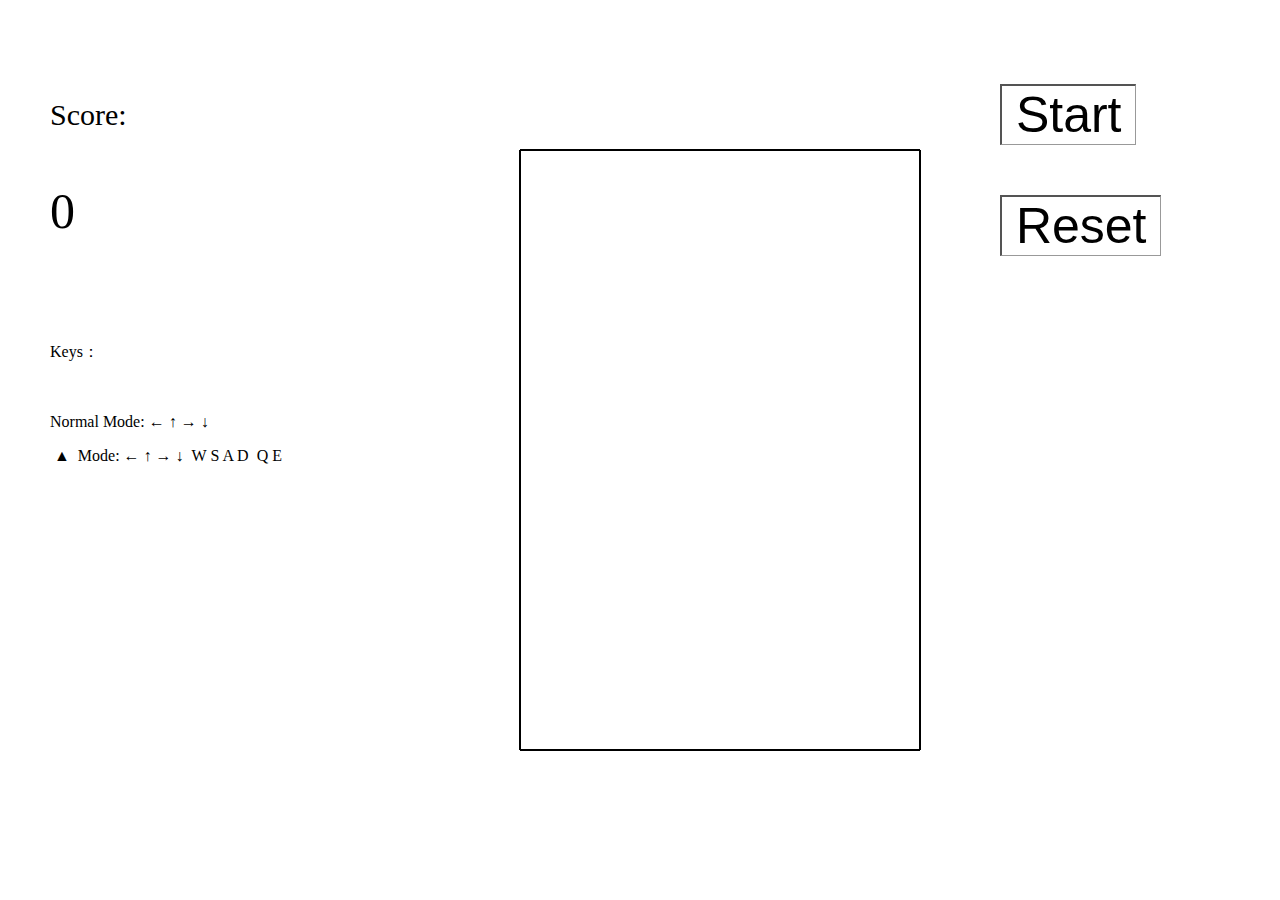
<file: demo/tetris.html>
<!DOCTYPE html>
<html>
	<head>
		<meta charset="UTF-8">
		<title>Tetris in 3D</title>
		<style>
			input {
	            -webkit-appearance: none;
	            display: block;
	            float: left;
	            border-right: 1px solid #999;
	            border-bottom: 1px solid #999;
	            padding: 0px 0px;
	            margin: 0;
	            -webkit-background-clip: padding-box;
	            background-color:white ;
	        }
	        label {
	            display: none;
	            display: block;
	            clear: both;
	        }
		</style>
	</head>
	<body>
		<div id="zuo" style="position: absolute; top: 50px; left: 50px; width: 280px;">
			<br />
			<p style="font-size: 30px;">Score:</p>
			<p id="board" style="font-size: 50px;"> </p>
			<br /><br />
			<p>Keys：</p>
			<br />
			<p>Normal Mode:  &#8592 &#8593 &#8594 &#8595</p>
			<p>&#160&#9650&#160&#160Mode:  &#8592 &#8593 &#8594 &#8595&#160&#160W S A D&#160&#160Q E</p>
		</div>
		<div id="map" style="margin: auto; position: absolute; top: 50px; left: 320px;">
			<canvas id="disp" width="800" height="800"></canvas>
		</div>
		<div id="you" style="position: absolute; top: 50px; left: 1000px;">
			<br />
			<p id="button1"> <input type="button" value=" Start " onclick="main()" style="font-size:50px;"/> <label></label></p>
			<br />
			<p id="button2"> <input type="button" value=" Reset " onclick="ini()" style="font-size:50px;"/> <label></label></p>
			<br />
		</div>
		
		<script type="text/javascript">
			var mode=2;
			var xh=15, yw=10, zd=10;
			var dy=new Array(xh);
			var st=new Array(xh);
			var tmp=new Array(xh);
			var keycom={"38":"rotate()","40":"down()","37":"left()","39":"right()"};
			var score=0;
			var run,fram,cam;
			var context=document.getElementById("disp").getContext("2d");
			var angla=0, anglb=0;
			context.translate(400,400);
			for (x=0;x<xh;x++) {
				dy[x]= new Array(yw);
				st[x]= new Array(yw);
				tmp[x]= new Array(yw);
				for (y=0;y<yw;y++) {
					dy[x][y]=new Array(zd);
					st[x][y]=new Array(zd);
					tmp[x][y]=new Array(zd);
					for (z=0;z<zd;z++) {
						dy[x][y][z]=0;
						st[x][y][z]=0;
						tmp[x][y][z]=0;
					}}}
			display();
			document.getElementById("board").innerHTML=score;
			function ini(){
				mode=2;
				clearInterval(run);
				clearInterval(fram);
				score=0;
				for (x=0;x<xh;x++) {
					for (y=0;y<yw;y++) {
						for (z=0;z<zd;z++) {
							dy[x][y][z]=0;
							st[x][y][z]=0;
							tmp[x][y][z]=0;
						}}}
				angla=0;anglb=0;
				display();
				document.getElementById("button1").innerHTML='<input type="button" value=" Start " onclick="main()" style="font-size:50px;"/> <label></label>';
				document.getElementById("board").innerHTML=score;
			}
			function gameover(){
				document.onkeydown=null;
				clearInterval(run);
				alert("Game Over");
				ini();
			}
			function main(){
				document.onkeydown=function(e){eval(keycom[(e?e:event).keyCode]);};
				document.getElementById("button1").innerHTML='<input type="button" value=" Mode:&#9650 " onclick="mode2to3()" style="font-size:50px;"/> <label></label>';
				nextround();
				run=setInterval("down()",1000);
				fram=setInterval("display()",20);
			}
			function mode2to3(){
				mode=3;
				keycom={"38":"rotate()","40":"down()","37":"left()","39":"right()","81":"far()","69":"near()","87":"anglbadd()","83":"anglbmis()","65":"anglaadd()","68":"anglamis()"};
				cam=setInterval("camera()",20);
				document.getElementById("button1").innerHTML='<input type="button" value=" Normal Mode " onclick="mode3to2()" style="font-size:50px;"/> <label></label>';
			}
			function mode3to2(){
				mode=2;
				keycom={"38":"rotate()","40":"down()","37":"left()","39":"right()"};
				angla=0; anglb=0;
				document.getElementById("button1").innerHTML='<input type="button" value=" Mode:&#9650 " onclick="mode2to3()" style="font-size:50px;"/> <label></label>';
				for (x=0;x<xh;x++) {for (y=0;y<yw;y++) {for (z=0;z<zd-1;z++) {
							if (dy[x][y][z]==1) {dy[x][y][zd-1]=1; dy[x][y][z]=0;}
							if (st[x][y][z]==1) {st[x][y][zd-1]=1; st[x][y][z]=0;}
				}}}
				setTimeout("goal()",1000);
			}
			function camera(){if (angla<=45&&anglb<=30) {angla+=1.5; anglb+=1;} else{clearInterval(cam);}}
			function newtris(){
				var roll=0;
				roll=Math.ceil(Math.random()*7);
				var tris=new Array(2);
				tris[0]=new Array(4);
				tris[1]=new Array(4);
				for (i=0;i<4;i++) {tris[0][i]=0;tris[1][i]=0;}
				switch (roll){
					case 1:
						tris[0][0]=1; tris[0][1]=1; tris[0][2]=1; tris[0][3]=1;
						return tris;
					case 2:
						tris[0][1]=1; tris[1][1]=1; tris[1][2]=1; tris[1][3]=1;
						return tris;
					case 3:
						tris[0][2]=1; tris[1][0]=1; tris[1][1]=1; tris[1][2]=1;
						return tris;
					case 4:
						tris[0][2]=1; tris[0][3]=1; tris[1][1]=1; tris[1][2]=1;
						return tris;
					case 5:
						tris[0][0]=1; tris[0][1]=1; tris[1][1]=1; tris[1][2]=1;
						return tris;
					case 6:
						tris[0][1]=1; tris[1][0]=1; tris[1][1]=1; tris[1][2]=1;
						return tris;
					default:
						tris[0][1]=1;	tris[0][2]=1; tris[1][1]=1;	tris[1][2]=1;
						return tris;}}
			function nextround(){
				goal();
				var tristmp=newtris();
				for (x=0;x<xh;x++) {for (y=0;y<yw;y++) {for (z=0;z<zd;z++) {tmp[x][y][z]=0;}}}
				if (mode==2){
					for (y=0;y<=3;y++) {tmp[0][y+3][zd-1]=tristmp[0][y]; tmp[1][y+3][zd-1]=tristmp[1][y];}
				} else{
					for (y=0;y<=3;y++) {tmp[0][y+3][zd-1]=tristmp[0][y]; tmp[1][y+3][zd-1]=tristmp[1][y];}
				}
				switch (chktop()){
						case 2:
							gameover();
							break;
						case 1:
							for (y=0;y<yw;y++) {for (z=0;z<zd;z++) {dy[0][y][z]=tmp[1][y][z];}}
							gameover();
							break;
						default:
							for (x=0;x<xh;x++) {for (y=0;y<yw;y++) {for (z=0;z<zd;z++) {dy[x][y][z]=tmp[x][y][z];}}}
							break;
				}
			}
			function down(){
				var sumxh=0;
				for (y=0;y<yw;y++) {for (z=0;z<zd;z++) {sumxh+=dy[xh-1][y][z];}}
				if(sumxh==0){
					for (x=xh-2;x>=0;x--) {for (y=0;y<yw;y++) {for (z=0;z<zd;z++) {tmp[x+1][y][z]=dy[x][y][z];}}}
					for (y=0;y<yw;y++) {for (z=0;z<zd;z++) {tmp[0][y][z]=0;}}
				}
				for (z=0;z<zd;z++) {for (x=xh-1;x>0;x--) {for (y=0;y<yw;y++) {
							if (dy[xh-1][y][z]==1) {
								for (x=0;x<xh;x++) {for (y=0;y<yw;y++) {for (z=0;z<zd;z++) {if (dy[x][y][z]==1) {st[x][y][z]=1;}}}}
								nextround(); return ;}
							}}}
			chkrslt();
			}
			function left(){
				var sumy0=0;
				for (x=0;x<xh;x++) {for (z=0;z<zd;z++) {sumy0+=dy[x][0][z];}}
				if (sumy0==0) {
					for (x=0;x<xh;x++) {
						for (z=0;z<zd;z++) {
							for (y=0;y<=yw-2;y++) {tmp[x][y][z]=dy[x][y+1][z];}
							tmp[x][yw-1][z]=0;}}
				chkrslt();}
			}
			function right(){
				var sumyw=0;
				for (x=0;x<xh;x++) {for (z=0;z<zd;z++) {sumyw+=dy[x][yw-1][z];}}
				if (sumyw==0) {
					for (x=0;x<xh;x++) {
						for (z=0;z<zd;z++) {
							for (y=yw-1;y>0;y--) {tmp[x][y][z]=dy[x][y-1][z];}
							tmp[x][0][z]=0;}}
				chkrslt();}
			}
			function near(){
				var sumz0=0;
				for (x=0;x<xh;x++) {for (y=0;y<yw;y++) {sumz0+=dy[x][y][0];}}
				if (sumz0==0){
					for (x=0;x<xh;x++) {
						for (y=0;y<yw;y++) {
							for (z=0;z<=zd-2;z++) {
								tmp[x][y][z]=dy[x][y][z+1];}
							tmp[x][y][zd-1]=0;}
						}
				chkrslt();}
			}
			function far(){
				var sumzd=0;
				for (x=0;x<xh;x++) {for (y=0;y<yw;y++) {sumzd+=dy[x][y][zd-1];}}
				if (sumzd==0){
					for (x=0;x<xh;x++) {
						for (y=0;y<yw;y++) {
							for (z=zd-1;z>0;z--) {
								tmp[x][y][z]=dy[x][y][z-1];}
							tmp[x][y][0]=0;}}
				chkrslt();}
			}
			function rotate(){
				var sum22=0, sum23=0, sum32=0, sum14=0, sum41=0;
				var rtt=new Array(xh);
				for (x=0;x<xh;x++) {rtt[x]= new Array(yw);for (y=0;y<yw;y++) {rtt[x][y]=new Array(zd);for (z=0;z<zd;z++) {rtt[x][y][z]=0;}}}
			lbl:	for (z=0;z<zd;z++) {
					for (x=xh-1;x>=0;x--) {
						for (y=0;y<yw;y++) {
							if (x>=1 && y<=yw-2) {
								sum22=dy[x][y][z]+dy[x-1][y][z]+dy[x][y+1][z]+dy[x-1][y+1][z];
								if (sum22==4) {for (x=0;x<xh;x++) {for (y=0;y<yw;y++) {for (z=0;z<zd;z++) {tmp[x][y][z]=dy[x][y][z];}}} break lbl;}}
							if (x>=1 && y<=yw-3) {
								sum23=dy[x][y][z]+dy[x][y+1][z]+dy[x][y+2][z]+dy[x-1][y][z]+dy[x-1][y+1][z]+dy[x-1][y+2][z];
								if (sum23==4) {
									if (x==1) {
										rtt[x+1][y+1][z]=dy[x][y][z]; rtt[x][y+1][z]=dy[x][y+1][z]; rtt[x-1][y+1][z]=dy[x][y+2][z];
										rtt[x+1][y][z]=dy[x-1][y][z]; rtt[x][y][z]=dy[x-1][y+1][z]; rtt[x-1][y][z]=dy[x-1][y+2][z];
									} else{
										rtt[x][y+1][z]=dy[x][y][z]; rtt[x-1][y+1][z]=dy[x][y+1][z]; rtt[x-2][y+1][z]=dy[x][y+2][z];
										rtt[x][y][z]=dy[x-1][y][z]; rtt[x-1][y][z]=dy[x-1][y+1][z]; rtt[x-2][y][z]=dy[x-1][y+2][z];
									}
								for (x=0;x<xh;x++) {for (y=0;y<yw;y++) {for (z=0;z<zd;z++) {tmp[x][y][z]=rtt[x][y][z];}}} break lbl;}}
							if (x>=2 && y<=yw-2) {
								sum32=dy[x][y][z]+dy[x-1][y][z]+dy[x-2][y][z]+dy[x][y+1][z]+dy[x-1][y+1][z]+dy[x-2][y+1][z];
								if (sum32==4) {
									if (y==yw-2) {
										rtt[x][y+1][z]=dy[x][y][z]; rtt[x][y][z]=dy[x-1][y][z]; rtt[x][y-1][z]=dy[x-2][y][z];
										rtt[x-1][y+1][z]=dy[x][y+1][z]; rtt[x-1][y][z]=dy[x-1][y+1][z]; rtt[x-1][y-1][z]=dy[x-2][y+1][z];
									} else{
										rtt[x][y+2][z]=dy[x][y][z]; rtt[x][y+1][z]=dy[x-1][y][z]; rtt[x][y][z]=dy[x-2][y][z];
										rtt[x-1][y+2][z]=dy[x][y+1][z]; rtt[x-1][y+1][z]=dy[x-1][y+1][z]; rtt[x-1][y][z]=dy[x-2][y+1][z];
									}
								for (x=0;x<xh;x++) {for (y=0;y<yw;y++) {for (z=0;z<zd;z++) {tmp[x][y][z]=rtt[x][y][z];}}} break lbl;}}
							if (y<=yw-4) {
								sum14=dy[x][y][z]+dy[x][y+1][z]+dy[x][y+2][z]+dy[x][y+3][z];
								if (sum14==4) {
									if (x<=3) {
										rtt[0][y][z]=1; rtt[1][y][z]=1; rtt[2][y][z]=1; rtt[3][y][z]=1;
									} else{
										rtt[x][y][z]=1; rtt[x-1][y][z]=1; rtt[x-2][y][z]=1; rtt[x-3][y][z]=1;
									}
								for (x=0;x<xh;x++) {for (y=0;y<yw;y++) {for (z=0;z<zd;z++) {tmp[x][y][z]=rtt[x][y][z];}}} break lbl;}}
							if (x>=3) {
								sum41=dy[x][y][z]+dy[x-1][y][z]+dy[x-2][y][z]+dy[x-3][y][z];
								if (sum41==4) {
									if (y>=yw-4) {
										rtt[x][yw-1][z]=1; rtt[x][yw-2][z]=1; rtt[x][yw-3][z]=1; rtt[x][yw-4][z]=1;
									} else{
										rtt[x][y][z]=1; rtt[x][y+1][z]=1; rtt[x][y+2][z]=1; rtt[x][y+3][z]=1;
									}
								for (x=0;x<xh;x++) {for (y=0;y<yw;y++) {for (z=0;z<zd;z++) {tmp[x][y][z]=rtt[x][y][z];}}} break lbl;}}
						}}}
				chkrslt();}
			function chk(){ //0: check通过 1: 非落底碰撞 2: 落底碰撞
				var bmrslt=0;
			lbo:	for (z=0;z<zd;z++) {
					for (x=xh-1;x>0;x--) {
						for (y=0;y<yw;y++) {
							if (st[x][y][z]==1) {if (tmp[x][y][z]==1) {if (x>0) {if (dy[x-1][y][z]==1) {bmrslt=2;break lbo;} else{bmrslt=1;}}}}
							}}}
				return bmrslt;}
			function chktop(){ //0: check通过 1: x1 gameover 2: x0 gameover
				var toprslt=0;
				if (mode==2) {
						for (y=3;y<=6;y++) {
							if (st[0][y][zd-1]==1) {if (tmp[1][y][zd-1]==1) {return 2;} else{if (tmp[0][y][zd-1]==1) {toprslt=1;}}}
							if (st[1][y][[zd-1]==1]) {if (tmp[1][y][zd-1]==1) {toprslt=1;}}
						}
				} else{
						for (y=3;y<=6;y++) {
							if (st[0][y][zd-1]==1) {if (tmp[1][y][zd-1]==1) {return 2;} else{if (tmp[0][y][zd-1]==1) {toprslt=1;}}}
							if (st[1][y][[zd-1]==1]) {if (tmp[1][y][zd-1]==1) {toprslt=1;}}
						}
				}
			return toprslt;}
			function chkrslt(){
				var rslt=chk();
				switch (rslt){
					case 0:
						for (x=0;x<xh;x++) {for (y=0;y<yw;y++) {for (z=0;z<zd;z++) {dy[x][y][z]=tmp[x][y][z];}}}
						break;
					case 2:
						for (x=0;x<xh;x++) {for (y=0;y<yw;y++) {for (z=0;z<zd;z++) {if (dy[x][y][z]==1) {st[x][y][z]=1;}}}}
						nextround();
						break;
					default:
						for (x=0;x<xh;x++) {for (y=0;y<yw;y++) {for (z=0;z<zd;z++) {tmp[x][y][z]=dy[x][y][z];}}}
						break;}
			}
			function goal(){
				var sumzd=0;
				for (r=xh-1;r>0;r--) {
					sumzd=0;
					for (y=0;y<yw;y++) {for (z=0;z<zd;z++) {sumzd+=st[r][y][z];}}
					if (mode==2){if (sumzd==yw) {
							for (x=r;x>0;x--) {for (y=0;y<yw;y++) {for (z=0;z<zd;z++) {st[x][y][z]=st[x-1][y][z];}}}
							for (y=0;y<yw;y++) {for (z=0;z<zd;z++) {st[0][y][z]=0;}}
							score+=1;
							goal();}
					} else{if (sumzd==yw*zd) {
							for (x=r;x>0;x--) {for (y=0;y<yw;y++) {for (z=0;z<zd;z++) {st[x][y][z]=st[x-1][y][z];}}}
							for (y=0;y<yw;y++) {for (z=0;z<zd;z++) {st[0][y][z]=0;}}
							score+=100;
							goal();}
					}
				}
				document.getElementById("board").innerHTML=score;
			}
			function anglaadd(){if (angla<=89) {angla+=1;} else{angla=90;}}
			function anglbadd(){if (anglb<=89) {anglb+=1;} else{anglb=90;}}
			function anglamis(){if (angla>=1) {angla-=1;} else{angla=0;}}
			function anglbmis(){if (anglb>=1) {anglb-=1;} else{anglb=0;}}
			function display(){
				var canh=600, canw=400, cand=400;
				var boxh=canh/xh;
				var boxw=canw/yw;
				var boxd=cand/zd;
				var sina=Math.sin(angla*Math.PI/180);
				var sinb=Math.sin(anglb*Math.PI/180);
				var cosa=Math.cos(angla*Math.PI/180);
				var cosb=Math.cos(anglb*Math.PI/180);
				var devw=(cosa*canw-sina*cand)/2;
				var devd=(cosa*cand-sina*canw)/2;
				var devh=(cosb*canh)/2;
				var dvbw=(cosa*boxw-sina*boxd)/2;
				var dvbd=(cosa*boxd-sina*boxw)/2;
				var dvbh=(cosb*boxh)/2;
				var posh, posw, posd, posx, posy, posz;
				context.strokeStyle="black";
				context.lineWidth=2;
				context.fillStyle="white";
				context.fillRect(-400,-400,800,800);
				context.beginPath();
				context.moveTo(-devw			,	sinb*(sina*canw+devd)	+devh);
				context.lineTo(cosa*canw-devw	,	sinb*(devd)				+devh);
				context.lineTo(devw				,	sinb*(-cosa*cand+devd)	+devh);
				context.lineTo(-sina*cand-devw	,	sinb*(-devd)			+devh);
				context.lineTo(-devw			,	sinb*(sina*canw+devd)	+devh);
				context.moveTo(cosa*canw-devw	,	sinb*(devd)				-devh);
				context.lineTo(devw				,	sinb*(-cosa*cand+devd)	-devh);
				context.lineTo(-sina*cand-devw	,	sinb*(-devd)			-devh);
				context.moveTo(cosa*canw-devw	,	sinb*(devd)				+devh);
				context.lineTo(cosa*canw-devw	,	sinb*(devd)				-devh);
				context.moveTo(devw				,	sinb*(-cosa*cand+devd)	+devh);
				context.lineTo(devw				,	sinb*(-cosa*cand+devd)	-devh);
				context.moveTo(-sina*cand-devw	,	sinb*(-devd)			+devh);
				context.lineTo(-sina*cand-devw	,	sinb*(-devd)			-devh);
				context.stroke();
				context.closePath();
				for (x=xh-1;x>=0;x--) {for (y=yw-1;y>=0;y--) {for (z=zd-1;z>=0;z--) {
					posx=boxh*(x-(xh-1)/2);
					posy=boxw*(y-(yw-1)/2);
					posz=boxd*(z-(zd-1)/2);
					posh=cosb*posx; 
					posw=cosa*posy-sina*posz;
					posd=sina*posy+cosa*posz;
					if (dy[x][y][z]==1) {
						context.strokeStyle="#999999";
						context.fillStyle="#dddddd";
						context.beginPath();
						context.moveTo(-dvbw			+posw,	sinb*(sina*boxw+dvbd	-posd)+cosb*canh/2);
						context.lineTo(cosa*boxw-dvbw	+posw,	sinb*(dvbd				-posd)+cosb*canh/2);
						context.lineTo(dvbw				+posw,	sinb*(-cosa*boxd+dvbd	-posd)+cosb*canh/2);
						context.lineTo(-sina*boxd-dvbw	+posw,	sinb*(-dvbd				-posd)+cosb*canh/2);
						context.lineTo(-dvbw			+posw,	sinb*(sina*boxw+dvbd	-posd)+cosb*canh/2);
						context.fill();
						context.stroke();
						context.closePath();
					}
				}}}
				for (x=xh-1;x>=0;x--) {for (y=yw-1;y>=0;y--) {for (z=zd-1;z>=0;z--) {
					posx=boxh*(x-(xh-1)/2);
					posy=boxw*(y-(yw-1)/2);
					posz=boxd*(z-(zd-1)/2);
					posh=cosb*posx; 
					posw=cosa*posy-sina*posz;
					posd=sina*posy+cosa*posz;
					if (st[x][y][z]==1) {
						context.strokeStyle="black";
						context.fillStyle="#555555";
						context.beginPath();
						context.moveTo(-dvbw			+posw,	sinb*(sina*boxw+dvbd	-posd)+dvbh+posh);
						context.lineTo(cosa*boxw-dvbw	+posw,	sinb*(dvbd				-posd)+dvbh+posh);
						context.lineTo(cosa*boxw-dvbw	+posw,	sinb*(dvbd				-posd)-dvbh+posh);
						context.lineTo(-dvbw			+posw,	sinb*(sina*boxw+dvbd	-posd)-dvbh+posh);
						context.lineTo(-dvbw			+posw,	sinb*(sina*boxw+dvbd	-posd)+dvbh+posh);
						context.fill();
						context.moveTo(-dvbw			+posw,	sinb*(sina*boxw+dvbd	-posd)+dvbh+posh);
						context.lineTo(-sina*boxd-dvbw	+posw,	sinb*(-dvbd				-posd)+dvbh+posh);
						context.lineTo(-sina*boxd-dvbw	+posw,	sinb*(-dvbd				-posd)-dvbh+posh);
						context.lineTo(-dvbw			+posw,	sinb*(sina*boxw+dvbd	-posd)-dvbh+posh);
						context.lineTo(-dvbw			+posw,	sinb*(sina*boxw+dvbd	-posd)+dvbh+posh);
						context.fill();
						context.moveTo(-dvbw			+posw,	sinb*(sina*boxw+dvbd	-posd)-dvbh+posh);
						context.lineTo(cosa*boxw-dvbw	+posw,	sinb*(dvbd				-posd)-dvbh+posh);
						context.lineTo(dvbw				+posw,	sinb*(-cosa*boxd+dvbd	-posd)-dvbh+posh);
						context.lineTo(-sina*boxd-dvbw	+posw,	sinb*(-dvbd				-posd)-dvbh+posh);
						context.lineTo(-dvbw			+posw,	sinb*(sina*boxw+dvbd	-posd)-dvbh+posh);
						context.fill();
						context.stroke();
						context.closePath();
					}
					if (dy[x][y][z]==1) {
						context.strokeStyle="black";
						context.fillStyle="#aaaaaa";
						context.beginPath();
						context.moveTo(-dvbw			+posw,	sinb*(sina*boxw+dvbd	-posd)+dvbh+posh);
						context.lineTo(cosa*boxw-dvbw	+posw,	sinb*(dvbd				-posd)+dvbh+posh);
						context.lineTo(cosa*boxw-dvbw	+posw,	sinb*(dvbd				-posd)-dvbh+posh);
						context.lineTo(-dvbw			+posw,	sinb*(sina*boxw+dvbd	-posd)-dvbh+posh);
						context.lineTo(-dvbw			+posw,	sinb*(sina*boxw+dvbd	-posd)+dvbh+posh);
						context.fill();
						context.moveTo(-dvbw			+posw,	sinb*(sina*boxw+dvbd	-posd)+dvbh+posh);
						context.lineTo(-sina*boxd-dvbw	+posw,	sinb*(-dvbd				-posd)+dvbh+posh);
						context.lineTo(-sina*boxd-dvbw	+posw,	sinb*(-dvbd				-posd)-dvbh+posh);
						context.lineTo(-dvbw			+posw,	sinb*(sina*boxw+dvbd	-posd)-dvbh+posh);
						context.lineTo(-dvbw			+posw,	sinb*(sina*boxw+dvbd	-posd)+dvbh+posh);
						context.fill();
						context.moveTo(-dvbw			+posw,	sinb*(sina*boxw+dvbd	-posd)-dvbh+posh);
						context.lineTo(cosa*boxw-dvbw	+posw,	sinb*(dvbd				-posd)-dvbh+posh);
						context.lineTo(dvbw				+posw,	sinb*(-cosa*boxd+dvbd	-posd)-dvbh+posh);
						context.lineTo(-sina*boxd-dvbw	+posw,	sinb*(-dvbd				-posd)-dvbh+posh);
						context.lineTo(-dvbw			+posw,	sinb*(sina*boxw+dvbd	-posd)-dvbh+posh);
						context.fill();
						context.stroke();
						context.closePath();
					}
					
				}}}
			}
		</script>
		
	</body>
</html>
</file>
